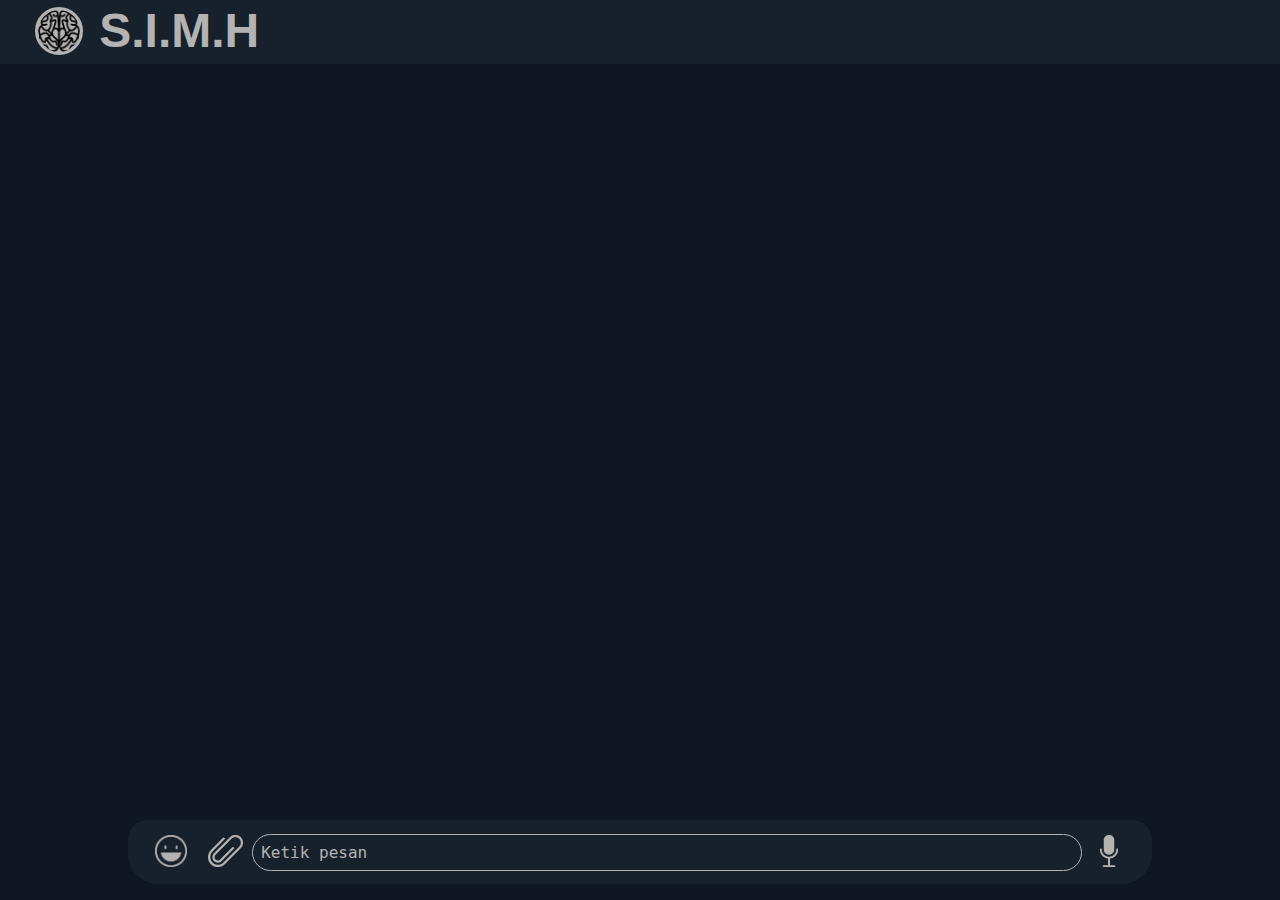
<file: html/chatbot.html>
<!DOCTYPE html>
<html lang="id">
  <head>
    <meta charset="UTF-8" />
    <meta http-equiv="X-UA-Compatible" content="IE=edge" />
    <meta name="viewport" content="width=device-width, initial-scale=1.0" />
    <title>S.I.M.H</title>
    <link rel="shortcut icon" href="../document/image/logo_icon.png" type="image/x-icon" />
    <link rel="stylesheet" href="../css/chat.css" />
  </head>
  <body>
    <header>
      <div class="container">
        <img src="../document/image/logo.png" alt="" />
        <a href="../index.html">
          <h1>S.I.M.H</h1>
        </a>
      </div>
    </header>
    <main></main>
    <footer>
      <div class="container">
        <div class="chat">
          <div class="img_chat emote">
            <!-- <a href="#"><img src="../document/image/emote.png" alt="emote" /></a> -->
            <button><img src="../document/image/emote.png" alt="" /></button>
          </div>
          <div class="img_chat file">
            <!-- <a href="#"><img src="../document/image/file.png" alt="file" /></a> -->
            <button><img src="../document/image/file.png" alt="" /></button>
          </div>
          <div class="pesan">
            <!-- <textarea name="" id="" cols="" rows="" placeholder="Ketik pesan"></textarea> -->
            <textarea name="text" oninput="gantiSend()" rows="1" wrap="soft" placeholder="Ketik pesan"></textarea>
            <!-- <input type="text" name="" id="" placeholder="Ketik pesan" /> -->
          </div>
          <div class="img_chat vn">
            <!-- <a href="#"><img src="../document/image/vn.png" alt="vn" /></a> -->
            <button><img src="../document/image/vn.png" alt="" /></button>
          </div>
          <div class="img_chat send">
            <!-- <a href="#"><img src="../document/image/send.png" alt="send" /></a> -->
            <button class=""><img src="../document/image/send.png" alt="" /></button>
          </div>
        </div>
      </div>
    </footer>
  </body>
</html>
</file>
<file: css/chat.css>
* {
  margin: 0;
  padding: 0;
  box-sizing: border-box;
}

html {
  font-size: 16px;
  font-family: "Montserrat", sans-serif;
  scroll-behavior: smooth;
}

body {
  display: grid;
  background-color: #0e1621;
}

header {
  width: 100%;
  background-color: #17212b;
  height: 4rem;
}
header .container {
  display: flex;
  align-items: center;
  margin: 0.2rem;
}
header .container img {
  background-color: #b3b3b3;
  border: 3px solid #b3b3b3;
  border-radius: 50%;
  width: 3rem;
  height: 3rem;
  margin: 0 1rem 0 2rem;
}
header .container a {
  text-decoration: none;
}
header .container a h1 {
  color: #b3b3b3;
  font-size: 3rem;
}

main {
  width: 80%;
  margin: 0 auto 1rem;
}

footer {
  width: 100%;
  position: fixed;
  bottom: 0;
}
footer .container {
  justify-self: center;
  align-self: center;
  background-color: #17212b;
  width: 80%;
  margin: 0 auto 1rem;
  text-align: center;
  height: 4rem;
  padding: 0 1rem 0 1rem;
  border-radius: 20px 20px 30px 30px;
}
footer .container .chat {
  display: flex;
}
footer .container .chat .img_chat {
  flex-grow: 1;
  width: 3rem;
}
footer .container .chat .img_chat button {
  height: 4rem;
  background-color: #17212b;
  border: none;
  cursor: pointer;
}
footer .container .chat .img_chat button img {
  height: 2rem;
}
footer .container .chat .pesan {
  flex-grow: 100;
  display: flex;
}
footer .container .chat .pesan textarea {
  width: 100%;
  margin: auto;
  font-size: 1rem;
  border-radius: 50px;
  border-color: #b3b3b3;
  color: #b3b3b3;
  overflow: hidden;
  padding: 8px;
  background-color: #17212b;
  resize: none;
}
footer .container .chat .pesan textarea::-moz-placeholder {
  color: #b3b3b3;
  background-color: #17212b;
}
footer .container .chat .pesan textarea::placeholder {
  color: #b3b3b3;
  background-color: #17212b;
}
footer .container .chat .img_chat.send {
  display: none;
}/*# sourceMappingURL=chat.css.map */
</file>
